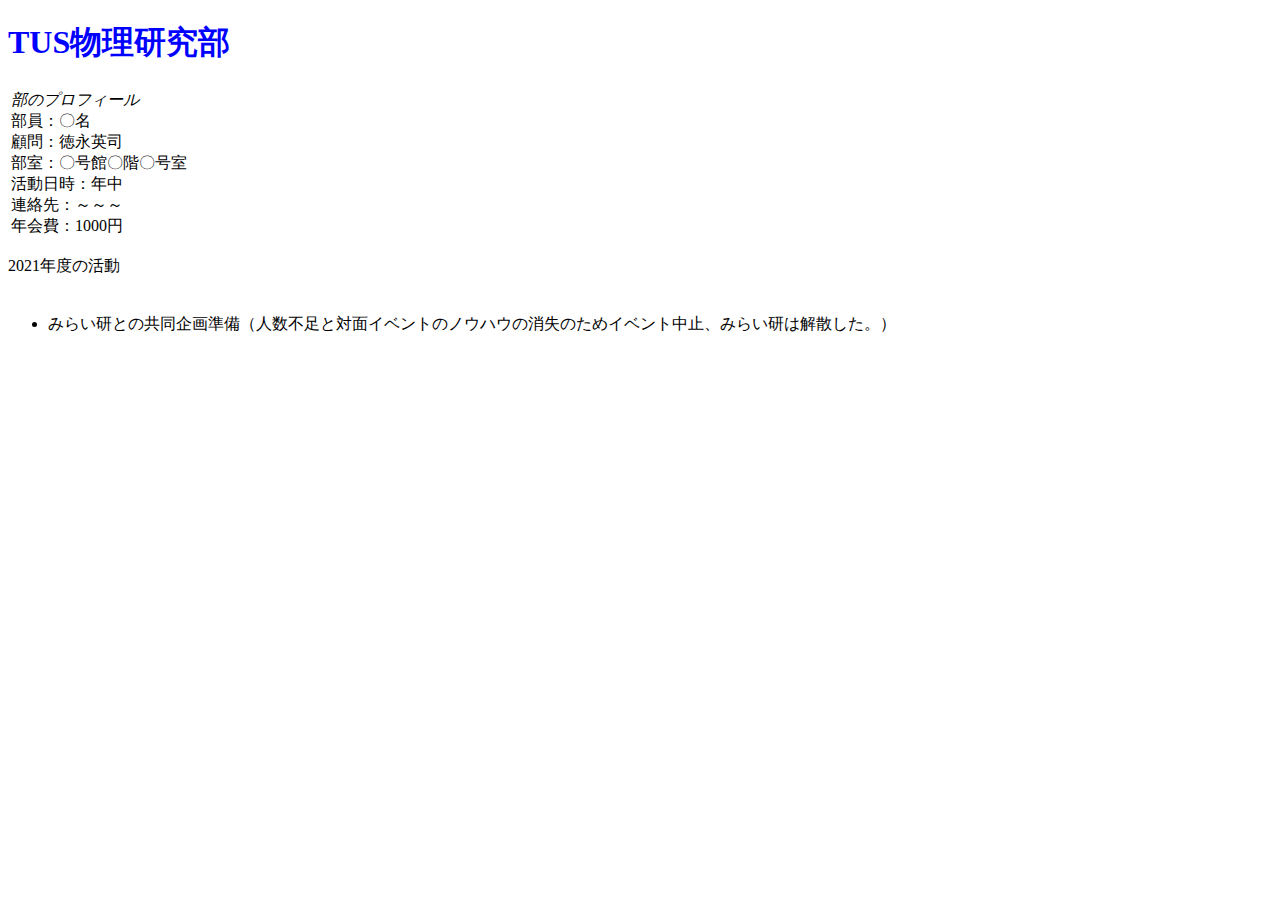
<file: index.html>
<!DOCTYPE html>
<html>
<head>
  <meta charset="utf-8">
  <title> 物理研究部 | 東京理科大学神楽坂キャンパス </title>
  <link rel="stylesheet" href="https://jhrbahj.github.io/hiuaelalg/style.css"/>
  <link rel="stylesheet" href="https://github.com/jhrbahj/hiuaelalg/blob/main/index.css">
</head>
  
<body>
  <div>
    <h1 style="color:blue"> TUS物理研究部 </h1>
    <link rel="icon" href="https://media.istockphoto.com/vectors/physics-background-vector-id893460798?k=6&m=893460798&s=612x612&w=0&h=49y0XwXcXiE01fbnBBQqWzV0oG8OL9JcHMOYcz238bM=" sizes="32x32">
  </div>
  <table>
    <tbody>
      <tr>
        <td>
          <em> 部のプロフィール </em>
          <br>
          部員：〇名
          <br>
          顧問：徳永英司
          <br>
          部室：〇号館〇階〇号室
          <br>
          活動日時：年中
          <br>
          連絡先：～～～
          <br>
          年会費：1000円
          <br>
        </td>
      </tr>
    </tbody>
  </table>
  <div>
    <p>2021年度の活動</p>
    <ul>
　　  <li>みらい研との共同企画準備（人数不足と対面イベントのノウハウの消失のためイベント中止、みらい研は解散した。）</li>
　　</ul>
  </div>
 </body>
</html>
</file>
